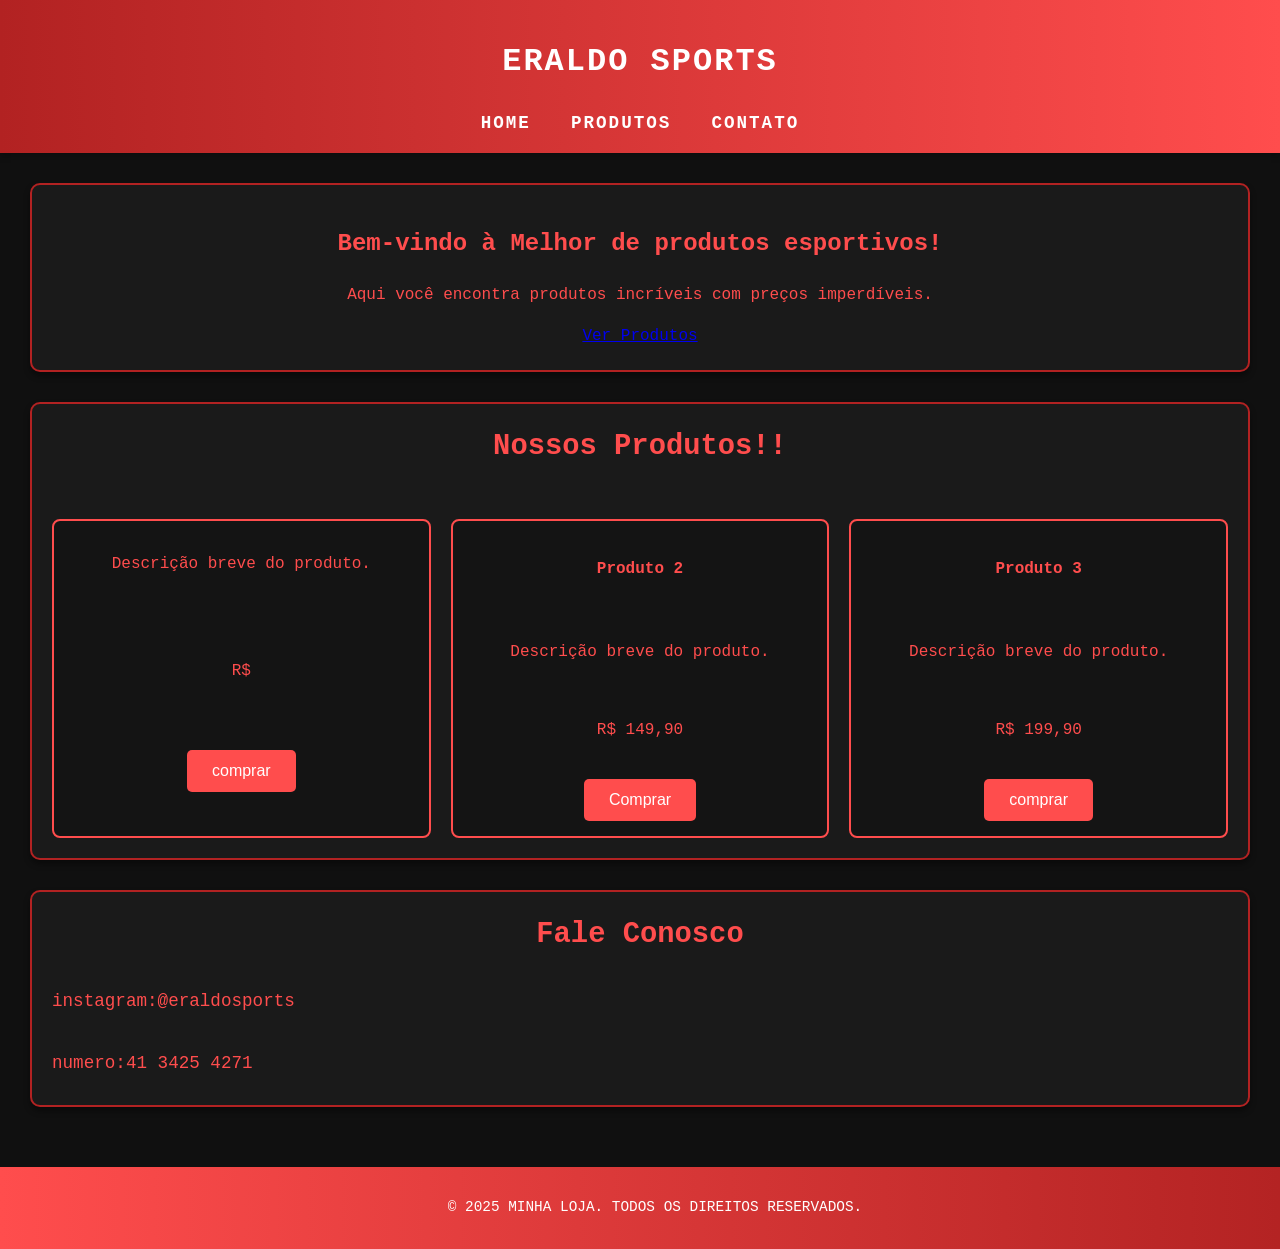
<file: index.html>
<!DOCTYPE html>
<html lang="pt-BR">
<head>
    <meta charset="UTF-8">
    <meta name="viewport" content="width=device-width, initial-scale=1.0">
    <link rel="stylesheet" href="style.css">
    <title>ERALDO SPORTS</title>
</head>
<body>
    <header>
        <h1>ERALDO SPORTS</h1>
        <nav>
            <ul>
                <li><a href="#home">Home</a></li>
                <li><a href="#produtos">Produtos</a></li>
                <li><a href="#contato">Contato</a></li>
            </ul>
        </nav>
    </header>

    <main>
        <section id="hero">
            <h2>Bem-vindo à Melhor de produtos esportivos!</h2>
            <p>Aqui você encontra produtos incríveis com preços imperdíveis.</p>
            <a href="#produtos">Ver Produtos</a>
        </section>

        <section id="produtos">
            <h3>Nossos Produtos!!</h3>
            <div>
                <div>
                   <p>Descrição breve do produto.</p>
                    <p>R$</p>
                    <a href="compra.html">
                    <button>comprar</button></a>
                </div>
                <div>
                    <h4>Produto 2</h4>
                    <p>Descrição breve do produto.</p>
                    <p>R$ 149,90</p>
                    <a href="compra.html">
                    <button>Comprar</button>
                </a>
                </div>
                <div>
                    <h4>Produto 3</h4>
                    <p>Descrição breve do produto.</p>
                    <p>R$ 199,90</p>
                    <a href="compra.html">
                    <button>comprar</button>
                </a>
                </div>
            </div>
        </section>

        <section id="contato">
            <h3>Fale Conosco</h3>
            <form>
                <label for="instagram">instagram:@eraldosports</label>
            <br>
            <label for="numero">numero:41 3425 4271</label>

            </form>
        </section>
    </main>

    <footer>
        <p>&copy; 2025 Minha Loja. Todos os direitos reservados.</p>
    </footer>
</body>
</html>
</file>
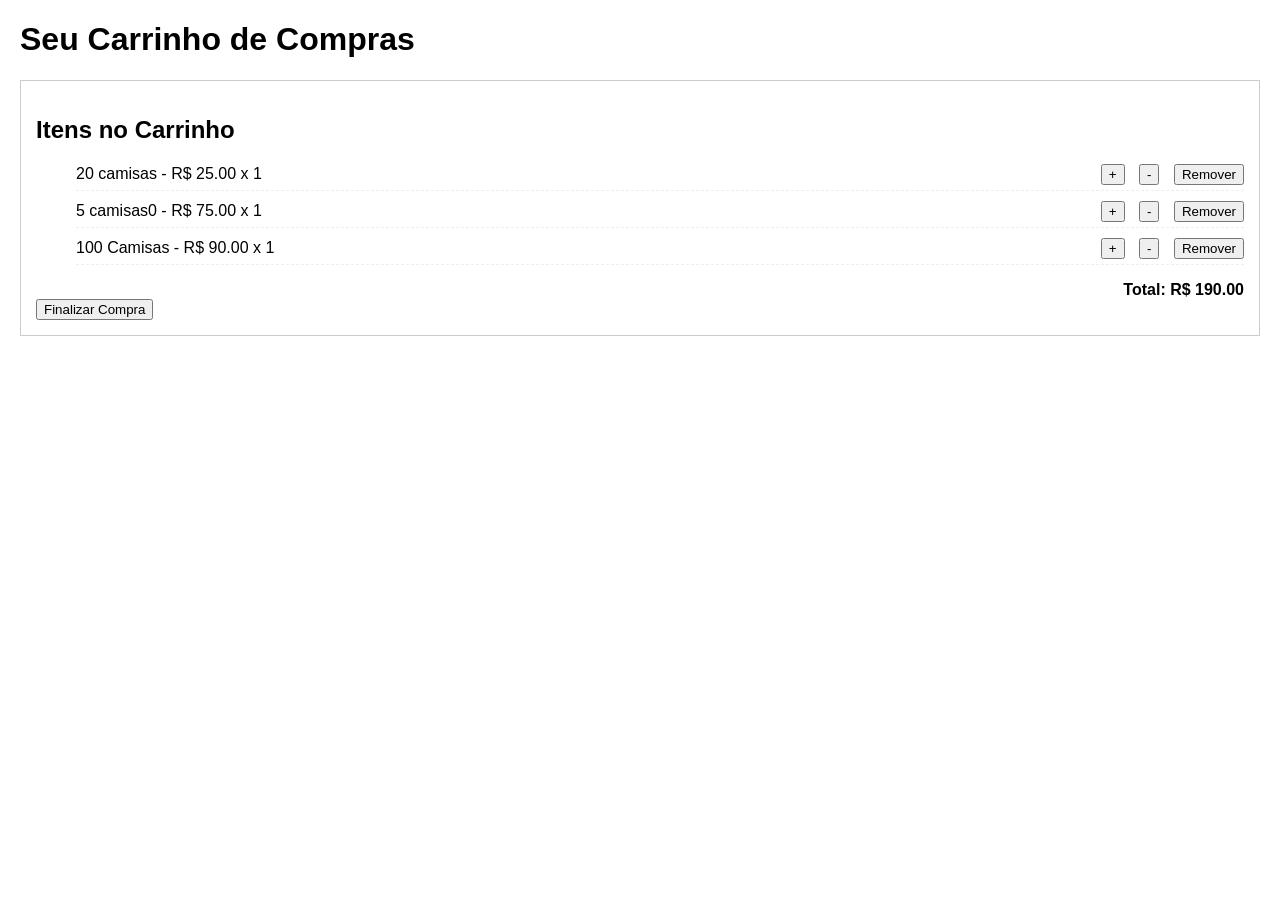
<file: compra.html>
<!DOCTYPE html>
<html lang="pt-br">
<head>
    <meta charset="UTF-8">
    <meta name="viewport" content="width=device-width, initial-scale=1.0">
    <title>Carrinho de Compras</title>
    <style>
        body {
            font-family: sans-serif;
            margin: 20px;
        }
        .cart-container {
            border: 1px solid #ccc;
            padding: 15px;
            margin-bottom: 20px;
        }
        .cart-item {
            display: flex;
            justify-content: space-between;
            align-items: center;
            margin-bottom: 10px;
            padding-bottom: 5px;
            border-bottom: 1px dashed #eee;
        }
        .item-details {
            flex-grow: 1;
        }
        .item-actions button {
            margin-left: 10px;
            cursor: pointer;
        }
        .cart-summary {
            text-align: right;
            font-weight: bold;
        }
    </style>
</head>
<body>

    <h1>Seu Carrinho de Compras</h1>

    <div class="cart-container">
        <h2>Itens no Carrinho</h2>
        <ul id="cart-items">
            <li class="cart-item">
                <div class="item-details">
                    <span>Item de R$ 25,00 x 1</span>
                </div>
                <div class="item-actions">
                    <button onclick="aumentarQuantidade(0)">+</button>
                    <button onclick="diminuirQuantidade(0)">-</button>
                    <button onclick="removerDoCarrinho(0)">Remover</button>
                </div>
            </li>
            <li class="cart-item">
                <div class="item-details">
                    <span>Item de R$ 75,00 x 1</span>
                </div>
                <div class="item-actions">
                    <button onclick="aumentarQuantidade(1)">+</button>
                    <button onclick="diminuirQuantidade(1)">-</button>
                    <button onclick="removerDoCarrinho(1)">Remover</button>
                </div>
            </li>
            <li class="cart-item">
                <div class="item-details">
                    <span>100 Camisas por R$ 90,00 x 1</span>
                </div>
                <div class="item-actions">
                    <button onclick="aumentarQuantidade(2)">+</button>
                    <button onclick="diminuirQuantidade(2)">-</button>
                    <button onclick="removerDoCarrinho(2)">Remover</button>
                </div>
            </li>
        </ul>
        <div class="cart-summary">
            <strong>Total: <span id="cart-total">R$ 190,00</span></strong>
        </div>
        <button>Finalizar Compra</button>
    </div>

    <script>
        const cartItemsList = document.getElementById('cart-items');
        const cartTotalElement = document.getElementById('cart-total');
        let cart = [
            { nome: '20 camisas', preco: 25.00, quantidade: 1 },
            { nome: '5 camisas0', preco: 75.00, quantidade: 1 },
            { nome: '100 Camisas ', preco: 90.00, quantidade: 1 }
        ];

        function atualizarCarrinho() {
            cartItemsList.innerHTML = '';
            let total = 0;
            cart.forEach((item, index) => {
                const listItem = document.createElement('li');
                listItem.classList.add('cart-item');
                listItem.innerHTML = `
                    <div class="item-details">
                        <span>${item.nome} - R$ ${item.preco.toFixed(2)} x ${item.quantidade}</span>
                    </div>
                    <div class="item-actions">
                        <button onclick="aumentarQuantidade(${index})">+</button>
                        <button onclick="diminuirQuantidade(${index})">-</button>
                        <button onclick="removerDoCarrinho(${index})">Remover</button>
                    </div>
                `;
                cartItemsList.appendChild(listItem);
                total += item.preco * item.quantidade;
            });
            cartTotalElement.textContent = `R$ ${total.toFixed(2)}`;
        }

        function removerDoCarrinho(index) {
            cart.splice(index, 1);
            atualizarCarrinho();
        }

        function aumentarQuantidade(index) {
            cart[index].quantidade++;
            atualizarCarrinho();
        }

        function diminuirQuantidade(index) {
            if (cart[index].quantidade > 1) {
                cart[index].quantidade--;
                atualizarCarrinho();
            }
        }

        // Inicializa o carrinho
        atualizarCarrinho();
    </script>

</body>
</html>
</file>
<file: style.css>
/* Estilos gerais */
body {
    font-family: 'Courier New', Courier, monospace;
    margin: 0;
    padding: 0;
    background-color: #101010;
    color: #ff4d4d;
    line-height: 1.6;
}

header {
    background: linear-gradient(90deg, #b22222, #ff4d4d);
    color: white;
    padding: 15px 0;
    text-align: center;
    text-transform: uppercase;
    letter-spacing: 2px;
    box-shadow: 0 4px 6px rgba(0, 0, 0, 0.2);
}

header nav ul {
    list-style: none;
    padding: 0;
    margin: 0;
    display: flex;
    justify-content: center;
}

header nav ul li {
    margin: 0 20px;
}

header nav ul li a {
    color: #fff;
    text-decoration: none;
    font-weight: bold;
    font-size: 1.1em;
    transition: color 0.3s ease;
}

header nav ul li a:hover {
    color: #ff9999;
}

main {
    padding: 30px;
}

section {
    margin-bottom: 30px;
    padding: 20px;
    background-color: #1a1a1a;
    border: 2px solid #b22222;
    border-radius: 10px;
    box-shadow: 0 4px 6px rgba(0, 0, 0, 0.4);
    text-align: center;
}

section h3 {
    margin-top: 0;
    font-size: 1.8em;
    color: #ff4d4d;
}

#produtos div {
    display: grid;
    grid-template-columns: repeat(auto-fit, minmax(220px, 1fr));
    gap: 20px;
    margin-top: 20px;
}

#produtos div div {
    border: 2px solid #ff4d4d;
    padding: 15px;
    border-radius: 8px;
    text-align: center;
    background-color: #141414;
    transition: transform 0.3s ease, box-shadow 0.3s ease;
}

#produtos div div:hover {
    transform: scale(1.05);
    box-shadow: 0 6px 8px rgba(255, 77, 77, 0.6);
}

#produtos div div button {
    background-color: #ff4d4d;
    color: white;
    border: none;
    padding: 12px 25px;
    cursor: pointer;
    border-radius: 5px;
    font-size: 1em;
    transition: background-color 0.3s ease;
}

#produtos div div button:hover {
    background-color: #b22222;
}

form label {
    display: block;
    margin-bottom: 8px;
    font-size: 1.1em;
    text-align: left;
    color: #ff4d4d;
}

form input, form textarea, form button {
    width: 100%;
    padding: 12px;
    margin-bottom: 15px;
    border: 1px solid #b22222;
    border-radius: 5px;
    box-sizing: border-box;
    background-color: #1a1a1a;
    color: white;
    font-size: 1em;
}

form input:focus, form textarea:focus {
    outline: none;
    border-color: #ff4d4d;
    box-shadow: 0 0 5px rgba(255, 77, 77, 0.7);
}

form button {
    background-color: #ff4d4d;
    color: white;
    border: none;
    cursor: pointer;
    font-weight: bold;
}

form button:hover {
    background-color: #b22222;
}

footer {
    text-align: center;
    padding: 15px;
    background: linear-gradient(90deg, #ff4d4d, #b22222);
    color: white;
    position: relative;
    bottom: 0;
    width: 100%;
    text-transform: uppercase;
    font-size: 0.9em;
}
</file>
